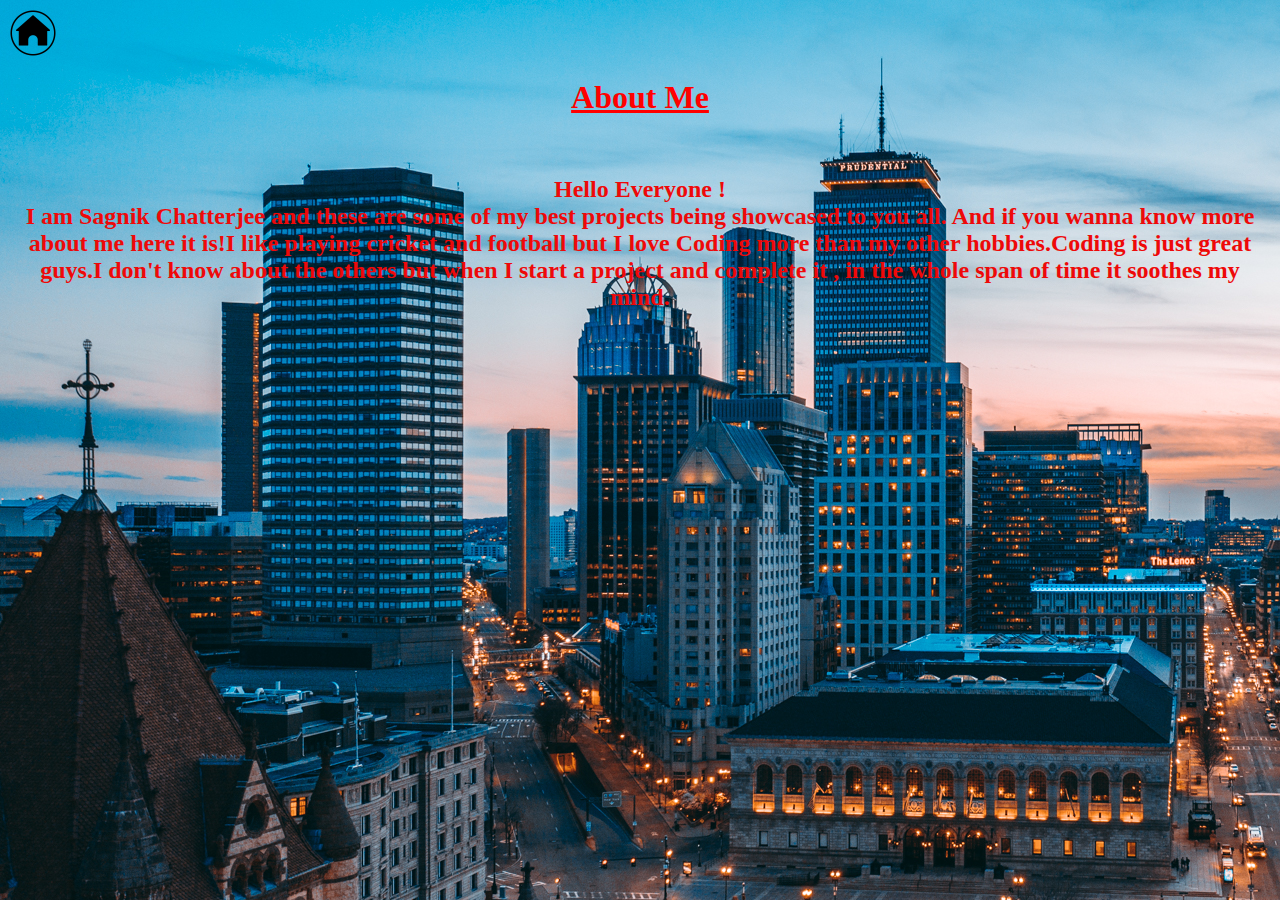
<file: Aboutme.html>
<html>
    <head>
        <title>
            About Me
        </title>
            <style>
            h1 {
              color:red;
            }
            h2 {
              color:rgb(238, 9, 9);
            }
           
            </style>
        <link type = "text/css" 
    href = "style.css"
    rel = "stylesheet">
    </head>
    <body background="Background.jpg">
        <h2> <a href="index.html"><img src="home.png" width=50 height=50></a><br></h2>
        <h1><b><u><center>About Me</center></u></b></h1><br>
        <div class = "header2">
        <h2>
            <center>Hello Everyone !<br>
            I am Sagnik Chatterjee and these are some of my best projects being showcased to you all.
            And if you wanna know more about me here it is!I like playing cricket and football 
            but I love Coding more than my other hobbies.Coding is just great guys.I don't know about the
             others but when I start a project and complete it , in the whole span of time it 
             soothes my mind.
            </center><br>
            </h2>
        </div>
</html>
</file>
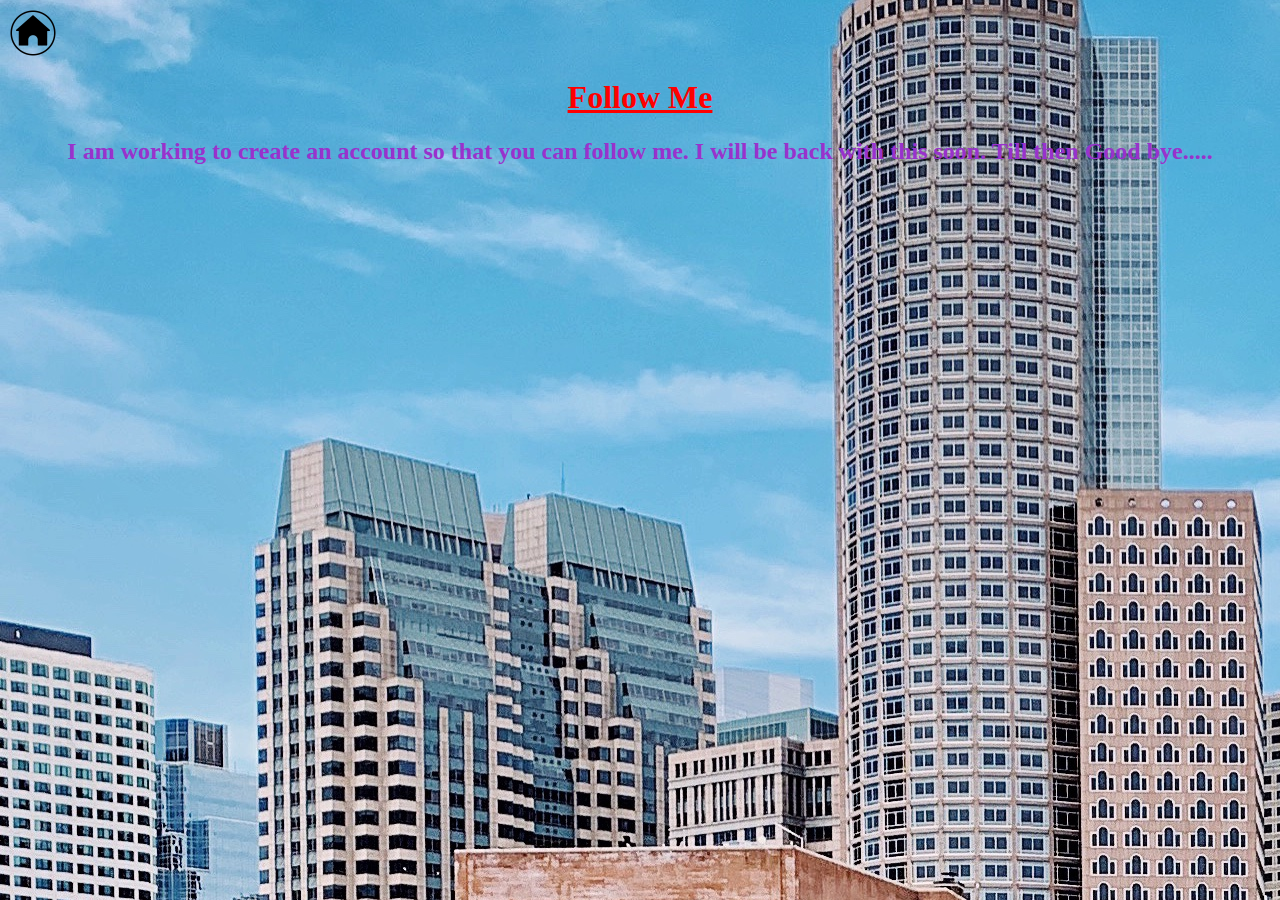
<file: Followme.html>
<html>
  <head>
    <title>
      Follow me
    </title>
    <style>
      h1 {
        color:red;
      }
      h2 {
        color:darkorchid
      }
    </style>
  </head>
  <body background = "construction.png">
    <h2> <a href="index.html"><img src="home.png" width=50 height=50></a><br></h2>
    <h1><b><u><center>Follow Me</center></u></b></h1>
    <h2><center>I am working to create an account so that you can follow me. I will be back with this soon.
   Till then Good bye.....<br><br></center>
    </h2>
   
  </body>
</html>
</file>
<file: style.css>
.header{
    background-color: aqua;
    text-align: center;
    letter-spacing: 2.5px;
    word-spacing: 2.5px;
}
.header h1{
    color:red;
    transition-duration: 0.3s;
     transition-delay: 1s;
}
.header:hover h1{
    color:navy;
}
 BODY { 
     background-color: violet;
     transition-duration: 0.3s;
     transition-delay: 1s;
 }
 BODY:hover{
     background-color:tomato;
 }
.Description{
    background-color: antiquewhite;
    border-color: magenta;
    border:solid;
}

.Games{
    display:flex;
    flex-wrap: wrap;
    justify-content: space-evenly;
}

.Items p{
    font-size: 20;
    text-align: center;
    color:maroon;
    opacity:0;
}
.Items:hover p{
    opacity:1;
}
a:link{
    color: red;
}
a:visited{
    color: royalblue;
}
.Items{
    border:solid 2px;
    border-color: black;
    border-radius: 35px;
    margin-top: 50px;
    padding-top: 30px;
    flex-grow: 2;
    margin-left: 50px;
    margin-right: 50px;
    opacity: 1;
    color:springgreen;
    box-shadow: 20px -20px;
    transition-duration: 0.3s;
    transition-delay: 1s;
}

.Items:hover{
    color: violet;
}
.Items img{
    opacity: 1;
}
.Items:hover img{
    opacity:0.3;
}
</file>
